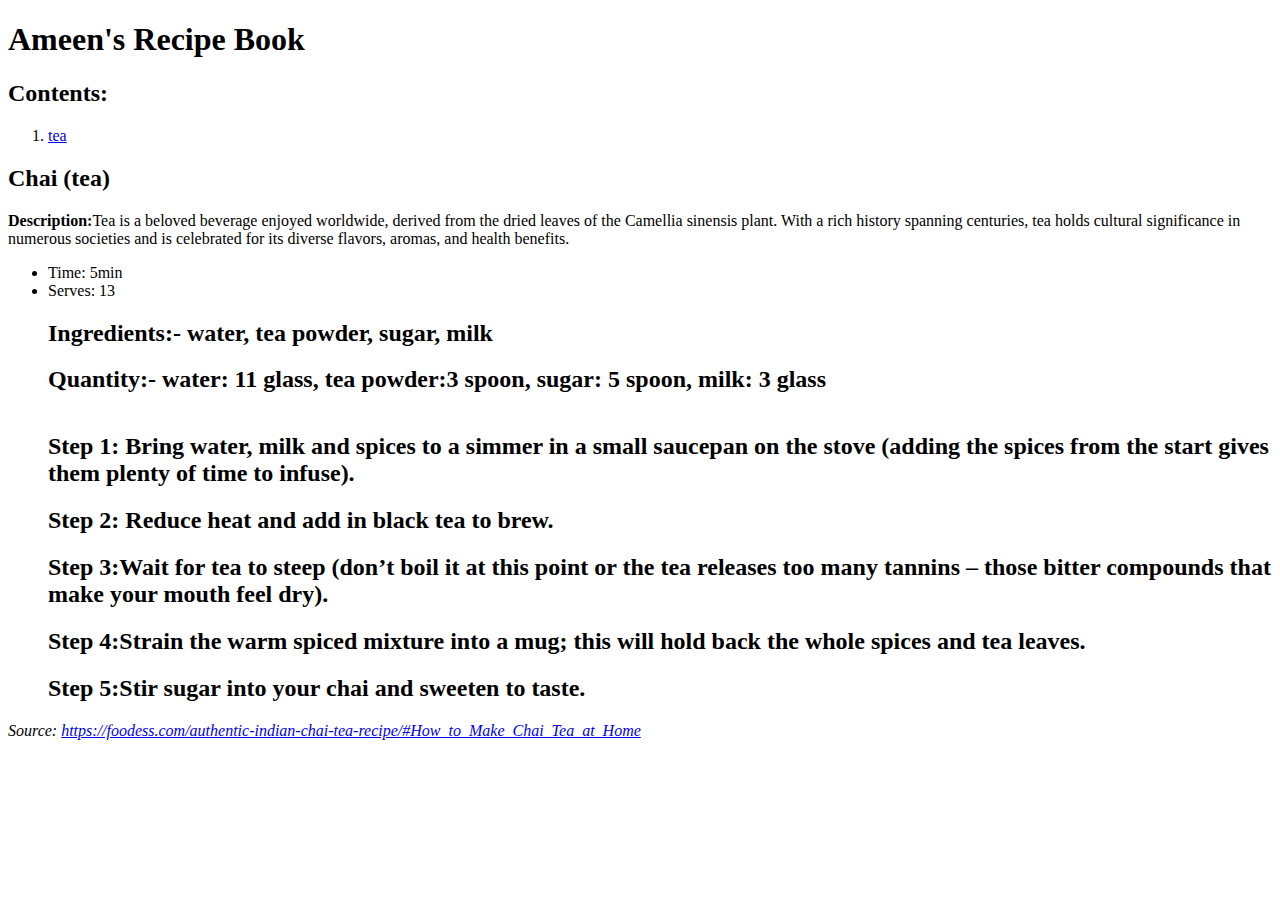
<file: Chapter-1-Introduction to HTML and CSS/Exercises/recipe page.html>
<!--This declaration specifies the document type and version of HTML being used, which in this case is HTML5.-->

<!DOCTYPE html>

<!--This is the root element of the HTML document, containing all other elements.-->

<html>

<!--This section contains meta-information about the HTML document, such as the title, character encoding, and any included styles or scripts.-->
   
<head>
    
<!--This sets the title of the webpage that appears in the browser's title bar or tab.-->

        <title>Project: Recipe book</title>

<!--This meta tag specifies the character encoding used in the document, ensuring proper rendering of text.-->

        <meta charset="utf-8">        
    </head>

    <body>

<!--This creates a level 1 heading displaying the title of the recipe book.-->
       
        <h1>Ameen's Recipe Book</h1>
        
 <!-- This creates a level 2 heading indicating the contents section.-->
        
        <h2>Contents:</h2>

<!--This starts an ordered list, where each item is numbered sequentially.-->
        
        <ol>

<!--This list item contains a link (<a>) to the section with the ID "chai", which is the chai recipe. It's displayed as "Chai (Tea)".-->

            <li><a href="?">tea</a></li>
        </ol>

<!-- This creates a level 2 heading with the ID "chai", serving as an anchor point for the link in the contents section.-->


        <h2 id="?">Chai (tea)</h2>

<!--This paragraph provides a description of chai tea.-->

        <P><strong>Description:</strong>Tea is a beloved beverage enjoyed worldwide, derived from the dried leaves of the Camellia sinensis plant. With a rich history spanning centuries, tea holds cultural significance in numerous societies and is celebrated for its diverse flavors, aromas, and health benefits.</P>
        
<!--This starts an unordered list, typically used for listing items without specific order.-->

        <ul>

<!--This list item specifies the preparation time for the chai recipe.-->
            <li>Time: 5min</li>

<!--This list item specifies the number of servings the recipe makes.-->
            <li>Serves: 13</li>
        </ul>
        
        <table>

<!--These lines create a section for listing the ingredients required for making chai tea.-->


            <unordered>
                <ul>
                    <h2>Ingredients:- water, tea powder, sugar, milk</h2>
                    <h2>Quantity:- water: 11 glass, tea powder:3 spoon, sugar: 5 spoon, milk: 3 glass</h2>
                </ul>
            </unordered>
            <tbody>
            </tbody>
        </table>
        
        <ol>

<!-- This section lists the steps involved in making chai tea, with each step being a list item in an ordered list.-->


            <h2><strong>Step 1:</strong> Bring water, milk and spices to a simmer in a small saucepan on the stove (adding the spices from the start gives them plenty of time to infuse).</h2>
                <h2><strong>Step 2:</strong> Reduce heat and add in black tea to brew.</h2>
                    <h2><strong>Step 3:</strong>Wait for tea to steep (don’t boil it at this point or the tea releases too many tannins – those bitter compounds that make your mouth feel dry).</h2>
                        <h2><strong>Step 4:</strong>Strain the warm spiced mixture into a mug; this will hold back the whole spices and tea leaves.</h2>
                            <h2><strong>Step 5:</strong>Stir sugar into your chai and sweeten to taste.</h2>
        </ol>

<!-- This paragraph provides the source of the recipe, with a link to the webpage where the recipe was found.-->


    <p><em>Source: <a href="?">https://foodess.com/authentic-indian-chai-tea-recipe/#How_to_Make_Chai_Tea_at_Home </a></em></p>
    

<!-- These closing tags mark the end of the HTML document. Everything within the <body> tag is the visible content of the webpage.-->


  </body>
</html>
</file>
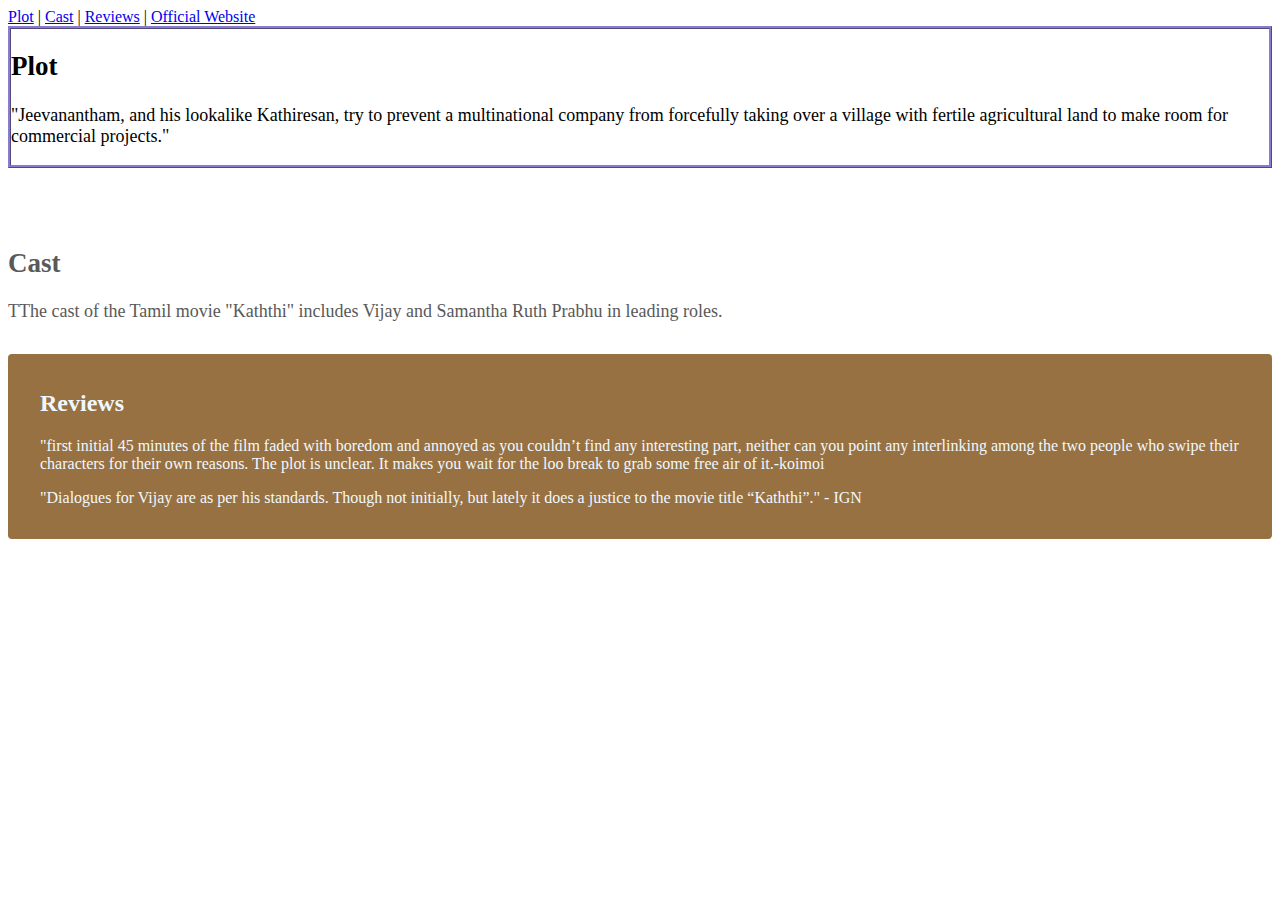
<file: Chapter-2-Links and navigation/Exercises/one-page website.html>
<!DOCTYPE html>
<html>
<head>
	<title>kaththi</title>
	<link rel="stylesheet" type="text/css" href="one-page.css">
</head>
<body>
	<nav>
		<a href="#plot">Plot</a> |
		<a href="#cast">Cast</a> |
		<a href="#reviews">Reviews</a> |
		<a href="https://www.primevideo.com/region/eu/detail/Kaththi/0QOKX8HNVJDKVQHGU287298KB4" target="_blank">Official Website</a>
	</nav>
    <div class="container">
	<section id="plot">
		<h2>Plot</h2>
		<p>"Jeevanantham, and his lookalike Kathiresan, try to prevent a multinational company from forcefully taking over a village with fertile agricultural land to make room for commercial projects."</p>
	</div>
    </section>
    <div class="header">
	<section id="cast">
		<h2>Cast</h2>
		<p>TThe cast of the Tamil movie "Kaththi" includes Vijay and Samantha Ruth Prabhu in leading roles.</p>
    </div>
    </section>
<div class="button"
	<section id="reviews">
		<h2>Reviews</h2>
		<p>"first initial 45 minutes of the film faded with boredom and annoyed as you couldn’t find any interesting part, neither can you point any interlinking among the two people who swipe their characters for their own reasons. The plot is unclear. It makes you wait for the loo break to grab some free air of it.-koimoi</p>
		<p>"Dialogues for Vijay are as per his standards. Though not initially, but lately it does a justice to the movie title “Kaththi”." - IGN
        </div>
</file>
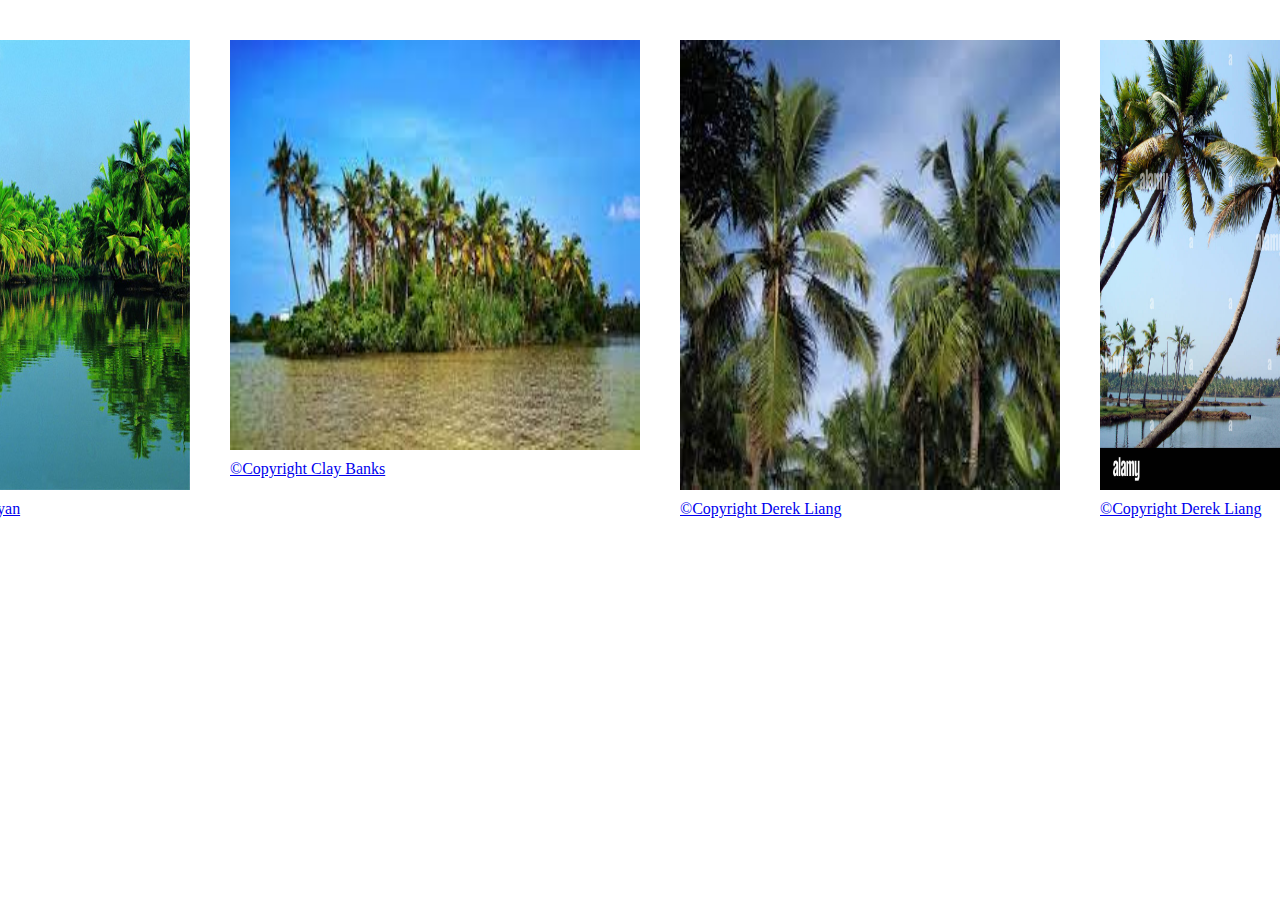
<file: Chapter-3-Images/Exercises/three images.html>
<!DOCTYPE html>
<html lang="en">
<head>
   <meta charset="UTF-8">
   <meta http-equiv="X-UA-Compatible" content="IE=edge">
   <meta name="viewport" content="width=device-width, initial-scale=1.0">
   <title>COCONUT TREE</title>
</head>
<body>
   <style>
      .railcar {
         display: flex;
         justify-content: center;
         gap: 40px;
         margin-top: 40px;
      }
      .define {
         display: flex;
         gap: 10px;
         flex-direction: column;
      }
      
   </style>
   <div class="railcar">
      <div class="define">
         <img src="Coconut Tree 1.jpg.jpg" alt="KERALA, INDIA" width="350px" height="450px" title="KERALA, INDIA">
         <a href="https://kerala.me/industries/agriculture/coconut-trees" rel="license">&copy;Copyright Arthur Osipyan</a>
      </div>
      <div class="define">
         <img src="coconut tree 2.jpg.jpeg" alt="KERALA, INDIA" width="410px" height="410px" title="KERALA, INDIA">
         <a href="https://en.wikipedia.org/wiki/File:Coconut_Tree_in_Kerala.jpg" rel="license">&copy;Copyright Clay Banks</a>
      </div>
      <div class="define">
         <img src="coconut tree 3.jpg.jpeg" alt="KERALA, INDIA" width="380px" height="450px" title="KERALA, INDIA">
         <a href="https://www.niko-inn.com/kerala-land-of-coconut-trees/" rel="license">&copy;Copyright Derek Liang</a>
      </div>
      <div class="define">
         <img src="coconut tree 4.jpg" alt="KERALA, INDIA" width="340px" height="450px" title="KERALA, INDIA">
         <a href="https://www.alamy.com/stock-photo/coconut-trees-kerala.html?sortBy=relevant" rel="license">&copy;Copyright Derek Liang</a>
      </div>
   </div>
</body>
</html>
</file>
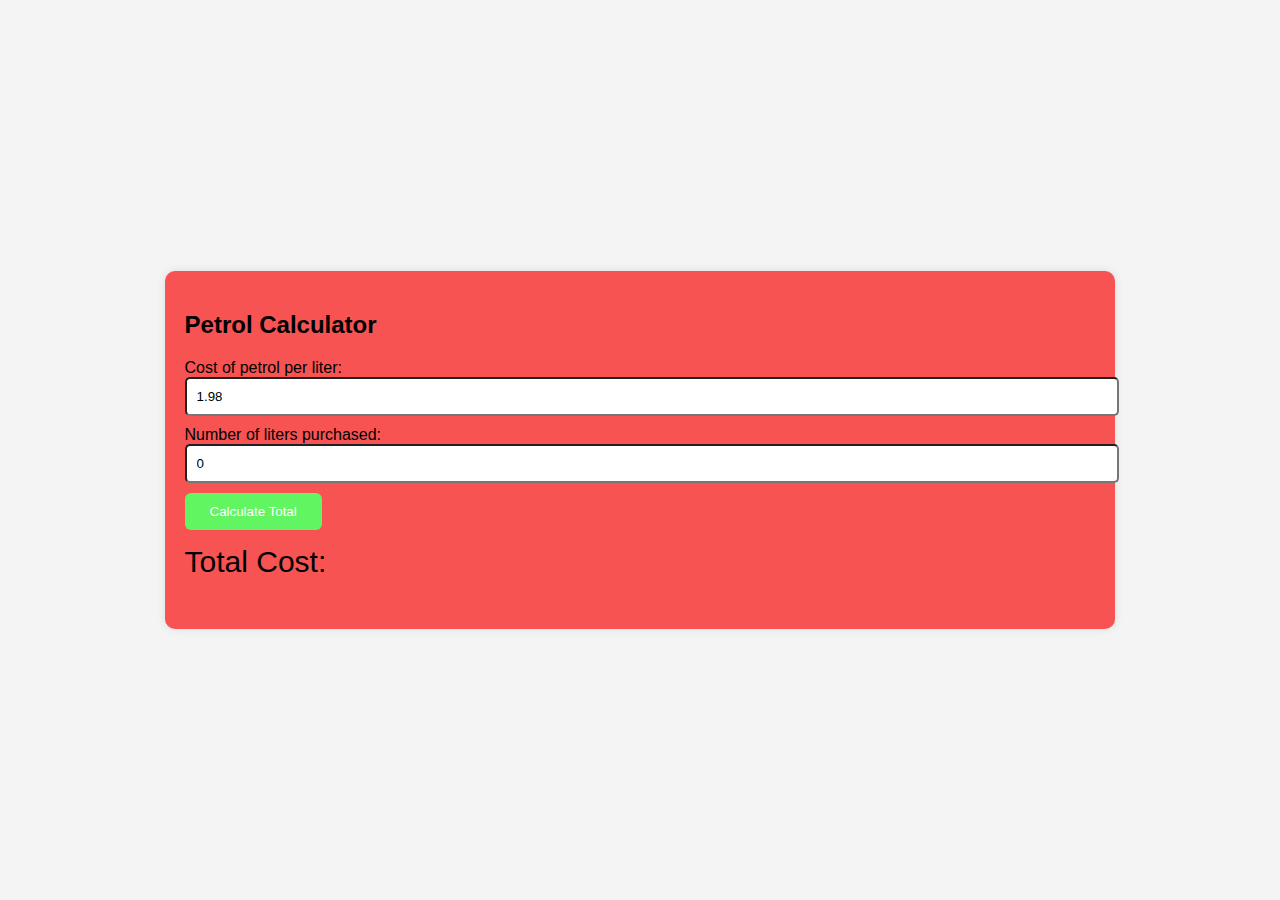
<file: Chapter-6-Javascript/Exercises/petrol calculator.html>
<!DOCTYPE html>
<html lang="en">
<head>
<meta charset="UTF-8">
<meta name="viewport" content="width=device-width, initial-scale=1.0">
<title>Petrol Calculator</title>
<style>
  body {
    font-family:Impact, Haettenschweiler, 'Arial Narrow Bold', sans-serif;
    margin: 0;
    padding: 0;
    background-color: #f4f4f4;
    display: flex;
    justify-content: center;
    align-items: center;
    height: 100vh;
  }

  .container {
    background-color: rgb(247, 83, 83);
    padding: 20px;
    border-radius: 10px;
    box-shadow: 0 0 10px rgba(0, 0, 0, 0.1);
  }

  input[type="number"] {
    width: 100%;
    padding: 10px;
    margin-bottom: 10px;
    border: px solid #ffffff;
    border-radius: 5px;
    transition: border-color 0.3s;
  }

  input[type="number"]:focus {
    border-color: #84ed7a;
    outline: none;
  }

  button {
    padding: 11px 25px;
    background-color: #61f661;
    color: #fff;
    border: none;
    border-radius: 6px;
    cursor: pointer;
    transition: background-color 0.3s;
  }

  button:hover {
    background-color: #51fe62;
  }

  #result {
    font-size: 30px;
    margin-top: 15px;
  }
</style>
</head>
<body>

<div class="container">
  <h2>Petrol Calculator</h2>
  <label for="cost">Cost of petrol per liter:</label>
  <input type="number" id="cost" min="0.01" step="0.01" value="1.98">
  <label for="liters">Number of liters purchased:</label>
  <input type="number" id="liters" min="0" value="0">
  <button onclick="calculateTotal()">Calculate Total</button>
  <p id="result">Total Cost: </p>
</div>

<script>
  function calculateTotal() {
    // Get the values from the input fields
    var costPerLiter = parseFloat(document.getElementById('cost').value);
    var litersPurchased = parseFloat(document.getElementById('liters').value);
    
    // Calculate total cost
    var totalCost = costPerLiter * litersPurchased;
    
    // Display the total cost
    document.getElementById('result').textContent = "Total Cost: $" + totalCost.toFixed(2);
  }
</script>

</body>
</html>
</file>
<file: Chapter-2-Links and navigation/Exercises/one-page.css>
.container {
    border: lightslategray;
    border-radius: 0dvb;
    border-color: rgb(136, 124, 207);
    border-style: ridge;
    font-size: large;
    border-top-right-radius: 0cqmax;
}

.header {
	font-size: large;
	color: #595959;
	margin-top: 5rem;
	margin-bottom: 2rem;
}

.button {
	display: inline-block;
	background-color:rgb(151, 113, 65);
    color: aliceblue;
	padding: 1rem 2rem;
	text-decoration: none;
	border-radius: 4px;
	margin-top: 2rem;
}
</file>
